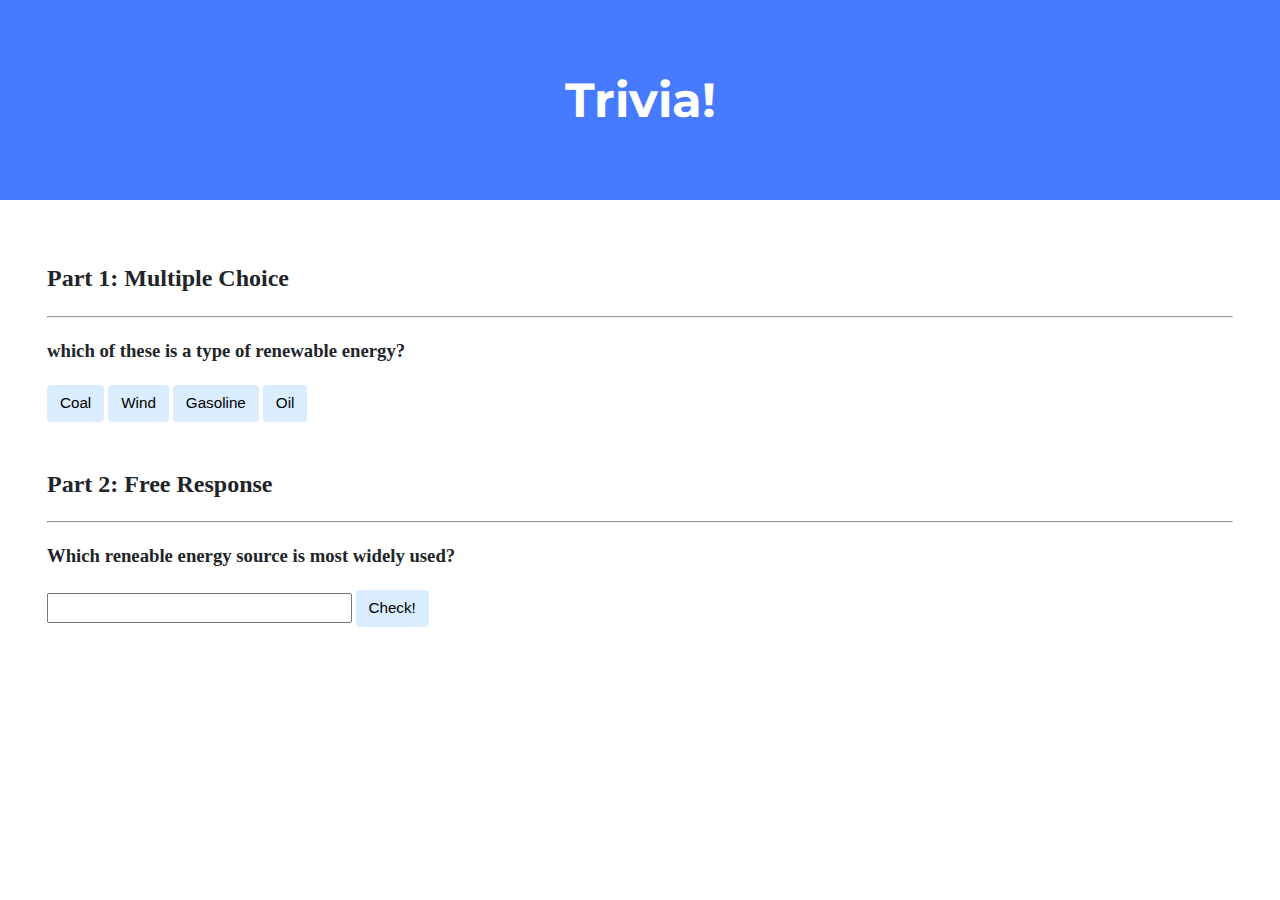
<file: problem_set8/trivia/index.html>
<!DOCTYPE html>

<html lang="en">

    <head>
        <link href="https://fonts.googleapis.com/css2?family=Montserrat:wght@500&display=swap" rel="stylesheet">
        <link href="styles.css" rel="stylesheet">
        <title>Trivia!</title>
        <script>
            // TODO: Add code to check answers to questions
            function checker(correct, element) {
                if (correct) {
                    document.getElementById(element).innerHTML = "correct";
                } else {
                    document.getElementById(element).innerHTML = "incorrect";
                }
            }

            function resetButton() {
                var btns = document.querySelectorAll(".button");
                btns.forEach(function(btn) {
                    btn.classList.remove('incorrect');
                    btn.classList.remove('correct');
                });
            }

            function answerGet() {
                resetButton();
                if (event.target.id == "correct") {
                    event.target.classList.add('correct');
                    checker(true, "multiple");
                } else {
                    event.target.classList.add('incorrect');
                    checker(false, "multiple");
                }
            }
            document.addEventListener("DOMContentLoaded", function(event) {
                var btns = document.querySelectorAll(".button");
                btns.forEach(function(btn) {
                    btn.addEventListener("click", answerGet);
                });
                inputField = document.querySelector('input');
                checkButton = document.querySelector("#check");
                checkButton.addEventListener('click', function(evt){
                    if(inputField.value.toLowerCase() == "hydro power"){
                        checker(true, "answer");
                    }
                    else {
                        checker(false, "answer");
                    }
                })

            });
        </script>
    </head>

    <body>
        <div class="header">
            <h1>Trivia!</h1>
        </div>

        <div class="container">
            <div class="section">
                <h2>Part 1: Multiple Choice </h2>
                <hr>
                <!-- TODO: Add multiple choice question here -->
                <h3> which of these is a type of renewable energy? </h3>
                <h2 id="multiple"></h2>
                <button class="button"> Coal </button>
                <button class="button" id="correct"> Wind </button>
                <button class="button"> Gasoline </button>
                <button class="button"> Oil </button>

            </div>

            <div class="section">
                <h2>Part 2: Free Response</h2>
                <hr>
                <!-- TODO: Add free response question here -->
                 <h3> Which reneable energy source is most widely used? </h3>
                 <h2 id="answer"> </h2>
                 <input type="text">
                 <button id="check" class="input">Check!</button>
            </div>
        </div>
    </body>

</html>
</file>
<file: problem_set8/trivia/styles.css>
body {
    background-color: #fff;
    color: #212529;
    font-size: 1rem;
    font-weight: 400;
    line-height: 1.5;
    margin: 0;
    text-align: left;
}
.correct {
    back-color: green;
    color: white;
}
.incorrect {
    back-color: red;
    color: white;
}
.container {
    margin-left: auto;
    margin-right: auto;
    padding-left: 15px;
    padding-right: 15px;
}

.header {
    background-color: #477bff;
    color: #fff;
    margin-bottom: 2rem;
    padding: 2rem 1rem;
    text-align: center;
}

.section {
    padding: 0.5rem 2rem 1rem 2rem;
}

.section:hover {
    background-color: #f5f5f5;
    transition: color 2s ease-in-out, background-color 0.15s ease-in-out;
}

h1 {
    font-family: 'Montserrat', sans-serif;
    font-size: 48px;
}

button, input[type="submit"] {
    background-color: #d9edff;
    border: 1px solid transparent;
    border-radius: 0.25rem;
    font-size: 0.95rem;
    font-weight: 400;
    line-height: 1.5;
    padding: 0.375rem 0.75rem;
    text-align: center;
    transition: color 0.15s ease-in-out, background-color 0.15s ease-in-out, border-color 0.15s ease-in-out, box-shadow 0.15s ease-in-out;
    vertical-align: middle;
}


input[type="text"] {
    line-height: 1.8;
    width: 25%;
}

input[type="text"]:hover {
    background-color: #f5f5f5;
    transition: color 2s ease-in-out, background-color 0.15s ease-in-out;
}
</file>
